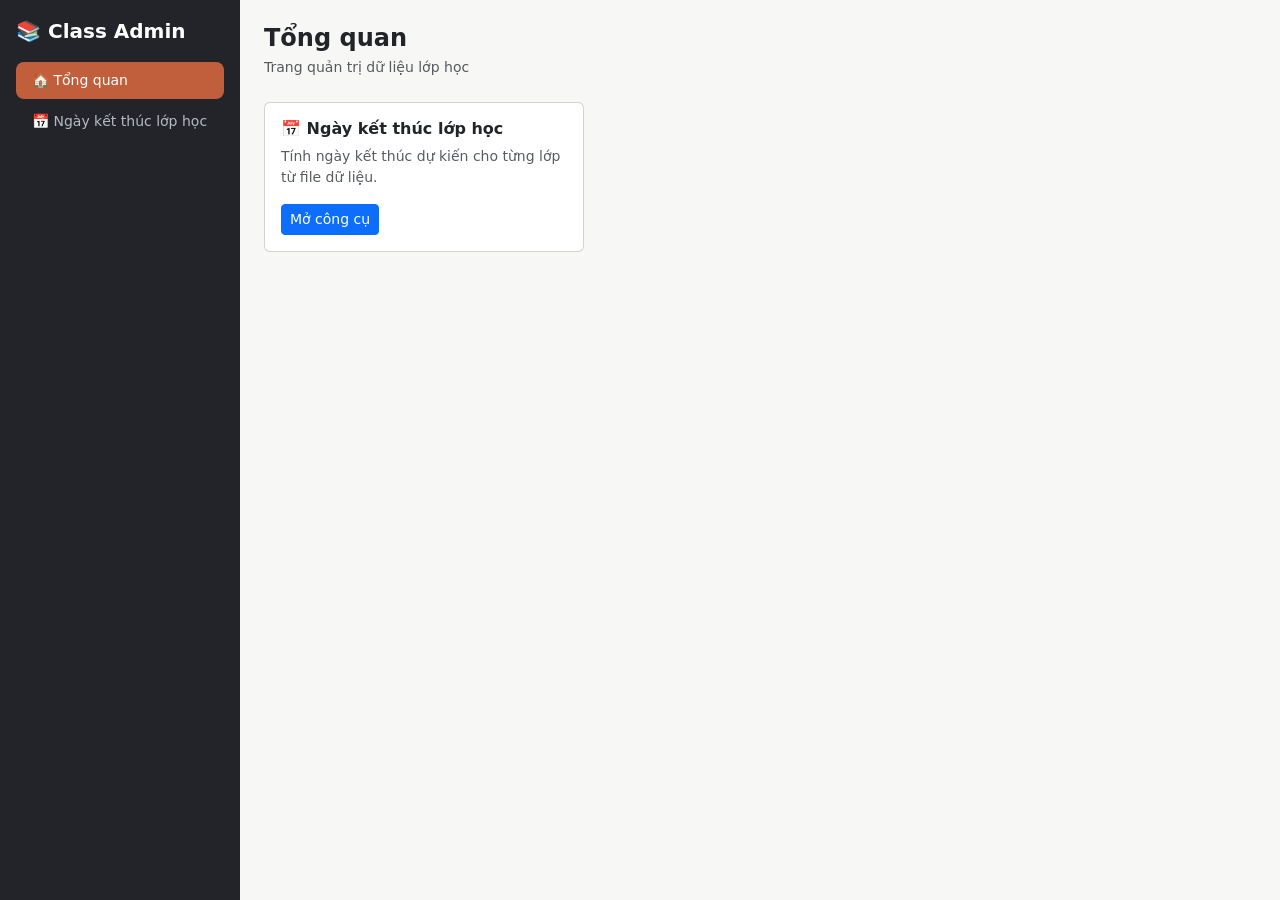
<file: index.html>
<!DOCTYPE html>
<html lang="vi">

<head>
  <meta charset="UTF-8">
  <meta name="viewport" content="width=device-width, initial-scale=1">
  <title>Tổng quan · Class Admin</title>
  <link href="https://cdn.jsdelivr.net/npm/bootstrap@5.3.3/dist/css/bootstrap.min.css" rel="stylesheet">
  <link rel="stylesheet" href="./css/style.css">
</head>

<body>

  <div class="admin-shell d-flex">
    <nav class="admin-sidebar p-3 d-flex flex-column gap-3">
      <div class="brand fs-5 fw-semibold">📚 Class Admin</div>
      <ul class="nav flex-column gap-1">
        <li class="nav-item"><a class="nav-link active" href="./index.html">🏠 Tổng quan</a></li>
        <li class="nav-item"><a class="nav-link" href="./class-end-date.html">📅 Ngày kết thúc lớp học</a></li>
      </ul>
    </nav>

    <div class="admin-content">
      <div class="container-fluid py-4 px-4">

        <h1 class="h4 fw-semibold mb-1">Tổng quan</h1>
        <div class="text-muted small mb-4">Trang quản trị dữ liệu lớp học</div>

        <div class="row g-3">
          <div class="col-md-4">
            <div class="card h-100">
              <div class="card-body d-flex flex-column">
                <h2 class="h6 fw-semibold">📅 Ngày kết thúc lớp học</h2>
                <p class="text-muted small flex-grow-1">Tính ngày kết thúc dự kiến cho
                  từng lớp từ file dữ liệu.</p>
                <a href="./class-end-date.html" class="btn btn-primary btn-sm align-self-start">Mở công cụ</a>
              </div>
            </div>
          </div>
        </div>

      </div>
    </div>
  </div>

  <script src="https://cdn.jsdelivr.net/npm/bootstrap@5.3.3/dist/js/bootstrap.bundle.min.js"></script>
</body>

</html>
</file>
<file: css/style.css>
:root {
  --bg: #f7f7f5;
  --accent: #c15f3c;
  --accent-light: #f3e3da;
  --blue-light: #e5eef7;
}

body {
  background: var(--bg);
}

.admin-shell {
  min-height: 100vh;
}

.admin-sidebar {
  width: 240px;
  flex-shrink: 0;
  background: #22242a;
}

.admin-sidebar .brand {
  color: #fff;
}

.admin-sidebar .nav-link {
  color: #b7bac2;
  border-radius: 8px;
  font-size: 14px;
}

.admin-sidebar .nav-link:hover {
  color: #fff;
  background: rgba(255, 255, 255, .06);
}

.admin-sidebar .nav-link.active {
  color: #fff;
  background: var(--accent);
}

.admin-content {
  flex: 1;
  min-width: 0;
}

@media (max-width: 767.98px) {
  .admin-shell {
    flex-direction: column;
  }

  .admin-sidebar {
    width: 100%;
  }

  .admin-sidebar .nav {
    flex-direction: row !important;
    flex-wrap: wrap;
  }
}

.name-cell {
  font-weight: 600;
  max-width: 230px;
}

.end-date {
  font-weight: 700;
  color: var(--accent);
}

.tag {
  display: inline-block;
  background: #efece6;
  color: #6b6558;
  border-radius: 5px;
  padding: 1px 6px;
  font-size: 11px;
  margin-top: 2px;
}

.session-table tr.current-row td {
  background: var(--blue-light);
  font-weight: 600;
}

.session-table tr.last-row td {
  background: var(--accent-light);
  font-weight: 600;
}

.empty-state {
  text-align: center;
  padding: 40px 20px;
  color: #75726b;
}
</file>
